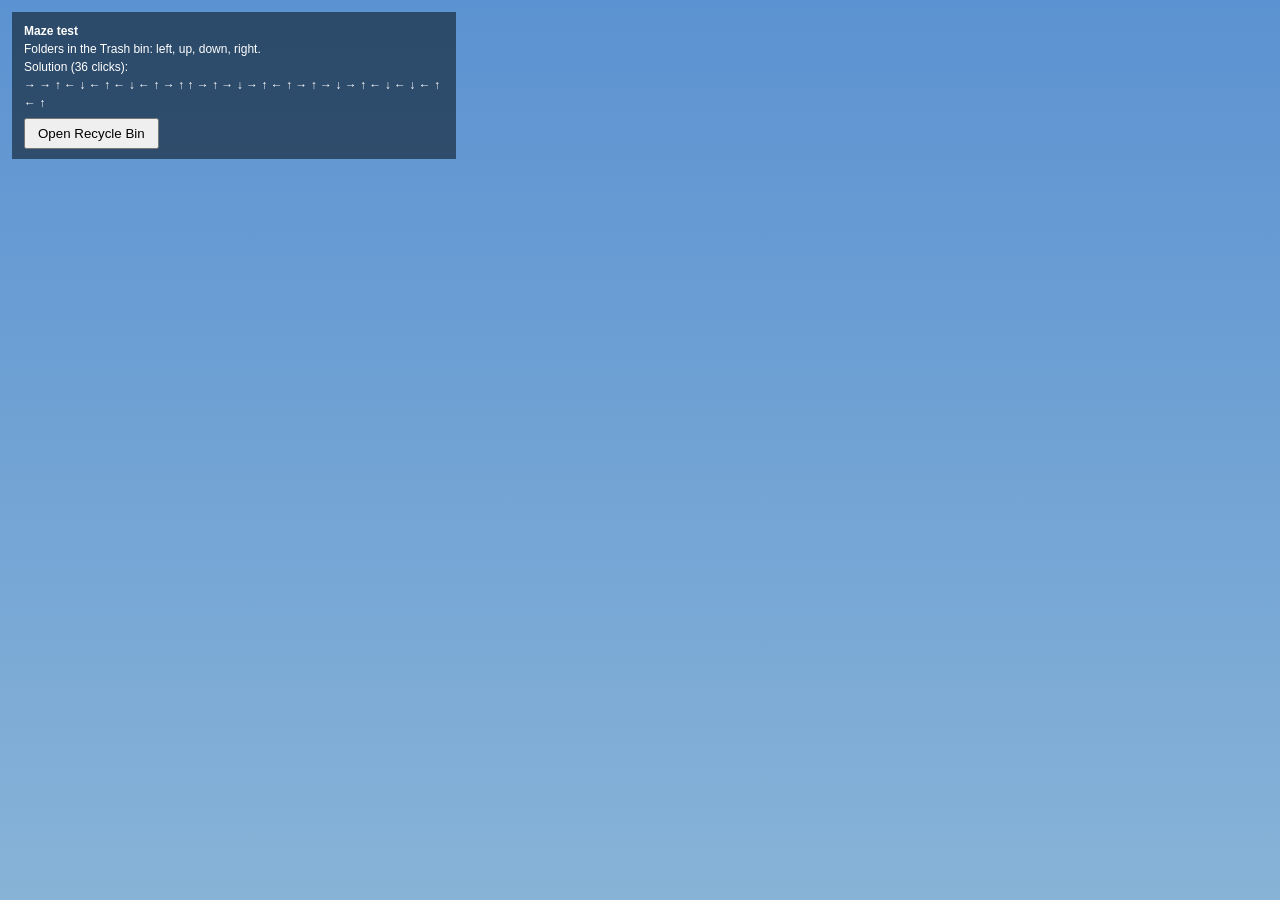
<file: static/maze/test.html>
<!DOCTYPE html>
<html lang="en">
<head>
  <meta charset="UTF-8" />
  <title>Maze test</title>
  <link rel="stylesheet" href="maze.css?v=8" />
  <style>
    body {
      margin: 0;
      font-family: Tahoma, "Segoe UI", sans-serif;
      background: linear-gradient(180deg, #5b92d1 0%, #87b3d7 100%);
    }

    .desktop {
      position: relative;
      height: 100vh;
      overflow: hidden;
    }

    .test-panel {
      position: absolute;
      left: 12px;
      top: 12px;
      max-width: 420px;
      padding: 10px 12px;
      color: #fff;
      background: rgba(16, 31, 45, 0.62);
      font-size: 12px;
      line-height: 1.5;
    }

    .test-panel button { margin-top: 6px; padding: 6px 12px; cursor: pointer; }
  </style>
</head>
<body>
  <div class="desktop" id="desktop">
    <div class="test-panel">
      <strong>Maze test</strong><br />
      Folders in the Trash bin: left, up, down, right.<br />
      Solution (36 clicks):<br />
      → → ↑ ← ↓ ← ↑ ← ↓ ← ↑ → ↑ ↑ → ↑ → ↓ → ↑ ← ↑ → ↑ → ↓ → ↑ ← ↓ ← ↓ ← ↑ ← ↑<br />
      <button type="button" id="openBin">Open Recycle Bin</button>
      <div id="status"></div>
    </div>
  </div>
  <script src="maze.js?v=8"></script>
  <script>
    const desktop = document.getElementById('desktop');
    const status = document.getElementById('status');
    if (location.protocol === 'file:') {
      status.textContent = 'Opened as a file: Misha will stand too close to the walls. Open http://127.0.0.1:8000/static/maze/test.html instead.';
    }
    document.getElementById('openBin').addEventListener('click', () => {
      status.textContent = '';
      MazeGame.open(desktop, {
        onFinish: () => { status.textContent = 'Finished! ChatExport_1 icon appears on the desktop.'; }
      });
    });
  </script>
</body>
</html>
</file>
<file: static/maze/maze.css>
/* Maze minigame windows. */
.maze-window {
  position: absolute;
  z-index: 500;
  background: #ece9d8;
  border: 4px solid #0a6fd6;
  border-image: url('../ui/Frame1.svg') 5 stretch;
  box-shadow: 5px 8px 18px rgba(0, 0, 0, 0.42);
  font-family: Tahoma, "Segoe UI", sans-serif;
}

.maze-titlebar {
  display: flex;
  align-items: center;
  justify-content: space-between;
  height: 32px;
  padding: 0 6px 0 10px;
  color: #fff;
  background: url('../ui/window3.svg') center / 100% 100% no-repeat;
  font-size: 12px;
  font-weight: 700;
  cursor: move;
  user-select: none;
}

.maze-close {
  width: 21px;
  height: 21px;
  padding: 0;
  border: 0;
  background: url('../ui/Close_1.svg') center / 100% 100% no-repeat;
  font-size: 0;
  cursor: pointer;
}

.maze-close:active { background-image: url('../ui/Close_2.svg'); }

.maze-content {
  padding: 10px;
}

/* Trash bin with the four direction folders. */
.maze-bin .maze-content {
  display: flex;
  gap: 14px;
  min-height: 150px;
  padding: 18px;
  background: #ece9d8;
}

.maze-folder {
  display: grid;
  justify-items: center;
  align-content: start;
  gap: 6px;
  width: 84px;
  padding: 4px;
  border: 1px solid transparent;
  background: transparent;
  cursor: pointer;
  font: inherit;
  font-size: 11px;
  overflow-wrap: anywhere;
}

.maze-folder:hover {
  background: #eaf4ff;
  border-color: #9bbce0;
}

.maze-folder-icon {
  width: 48px;
  height: 48px;
  background: url('../icons/folder.png') center / contain no-repeat;
}

/* Maze board: maze.png with Misha on top. */
.maze-board {
  position: relative;
  overflow: hidden;
  background: #fff no-repeat;
  background-size: 100% 100%;
}

.maze-player {
  position: absolute;
  transition: opacity 0.5s linear;
}

/* "The file is corrupted" error. */
.maze-error .maze-content {
  display: flex;
  align-items: center;
  gap: 16px;
  min-width: 300px;
  padding: 20px;
  background: #ece9d8;
  font-size: 14px;
}

.maze-error-icon {
  width: 40px;
  height: 40px;
  background: url('../icons/error.png') center / contain no-repeat;
}
</file>
